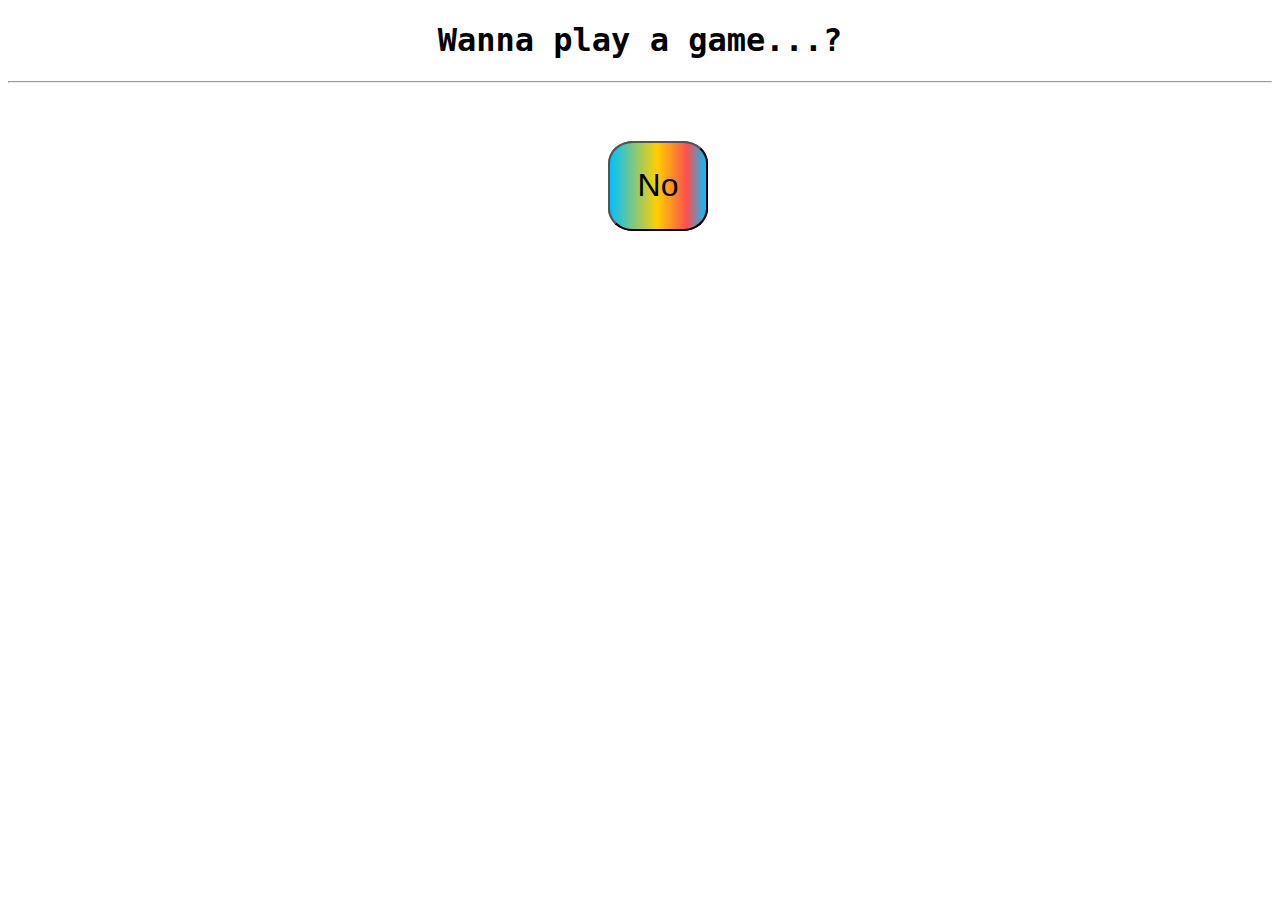
<file: index.html>
<!DOCTYPE html>
<html lang="en">
<head>
    <meta charset="UTF-8">
    <meta name="viewport" content="width=device-width, initial-scale=1.0">
    <title>Document</title>
    <link rel="stylesheet" href="button.css">
</head>
<body>
    <header><h1> Wanna play a game...?</h1> <hr></header>
     <div class="sec1">
    <a href="index1.html"><button id="y"> Yes</button></a></div>
    <div class="sec2">
    <button id="n">No</button></div>
        
</body>
</html>
</file>
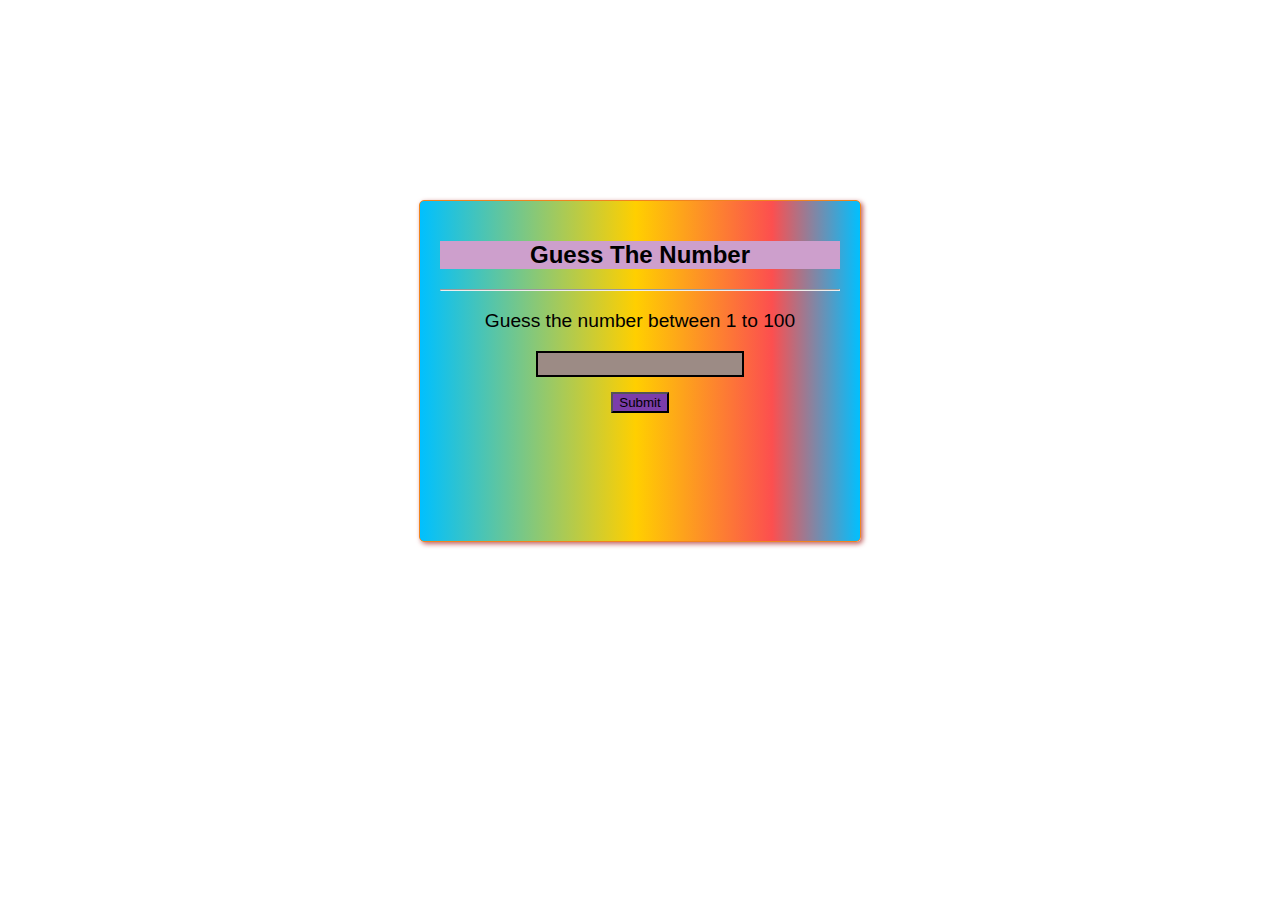
<file: index1.html>
<!DOCTYPE html>
<html lang="en">
<head>
    <meta charset="UTF-8">
    <meta name="viewport" content="width=device-width, initial-scale=1.0">
    <title>Document</title>
    <link rel="stylesheet" href="game.css">
</head>
<body>
    <div class="container">
        <h2>Guess The Number</h2>
        <hr>
        <p>Guess the number between 1 to 100</p>
        <input type="number" id="guessInput"><br>
        <button id="btn">Submit</button>
        <p id="msg"></p>
    </div>
    <script src="guessnum.js"></script>
</body>
</html>
</file>
<file: button.css>
body
{
        background-image: url("https://cdn4.vectorstock.com/i/1000x1000/21/88/background-template-with-plain-color-and-monkey-vector-30702188.jpg");
        background-size: cover;
        background-attachment: fixed;
}
header{
        text-align: center;
        font-family: Impact, 'Roboto', 'Oxygen', 'Ubuntu', 'Cantarell','monospace';

}

button
{     
        text-align: center;  
        position: absolute;
        height: 90px;
        width: 100px;
        font-size: xx-large;
        border-radius: 25%;
        color: black;
        background-image:linear-gradient(90deg, #00C0FF 0%, #FFCF00 49%, #FC4F4F 80%, #00C0FF 100%);
        margin-left: 600px;
        margin-top: 50px;
}
/* #y:hover{
       
        transform: scale(1.25) perspective(1px);
} */
#n:hover{
        /* transform: skewY(20deg); */
        left: 200px;
  top: 200x;
  transition:0s 20000s ;
}
</file>
<file: game.css>
body{
    text-align: center;
    background-image: url(https://img.freepik.com/free-vector/red-background-comic-style_23-2149034894.jpg?size=626&ext=jpg&ga=GA1.2.1561779066.1691154821&semt=ais);
    background-size: cover;
} 
/* h2{
    font-family: "Lucida" ,'Grande', sans-serif;
    font-size: x-large;
    margin-top: 250px;
    background-color: blueviolet;
    width: 300px;
    text-align: center;
    margin-left: 610px;

}
p{
    font-family: 'Trebuchet MS', 'Lucida Sans Unicode', 'Lucida Grande', 'Lucida Sans', Arial, sans-serif;
    font-size: larger;
} */
h2{
    font-family: "Lucida" ,'Grande', sans-serif;
    font-size: x-large;
    background-color: rgb(205, 159, 204);
}
p{
    font-family: 'Trebuchet MS', 'Lucida Sans Unicode', 'Lucida Grande', 'Lucida Sans', Arial, sans-serif;
    font-size: larger;
}
#guessInput{
    height: 20px;
    width: 200px;
    border: 2px solid black;
    background-color: #9c8b85;
    transition: cubic-bezier(0.175, 0.885, 0.32, 1.275);
}
#btn{
    background-color: #7b3daa;
    margin: 15px;

}
.container{
    background-image: linear-gradient(90deg, #00C0FF 0%, #FFCF00 49%, #FC4F4F 80%, #00C0FF 100%);
    max-width: 400px;
    margin: 20px auto;
    padding: 20px;
    border: 1px solid #f0841f;
    border-radius: 5px;
    box-shadow: 2px 2px 5px #c16161;
    text-align: center;
    height: 300px;
    margin-top: 200px;
}
</file>
